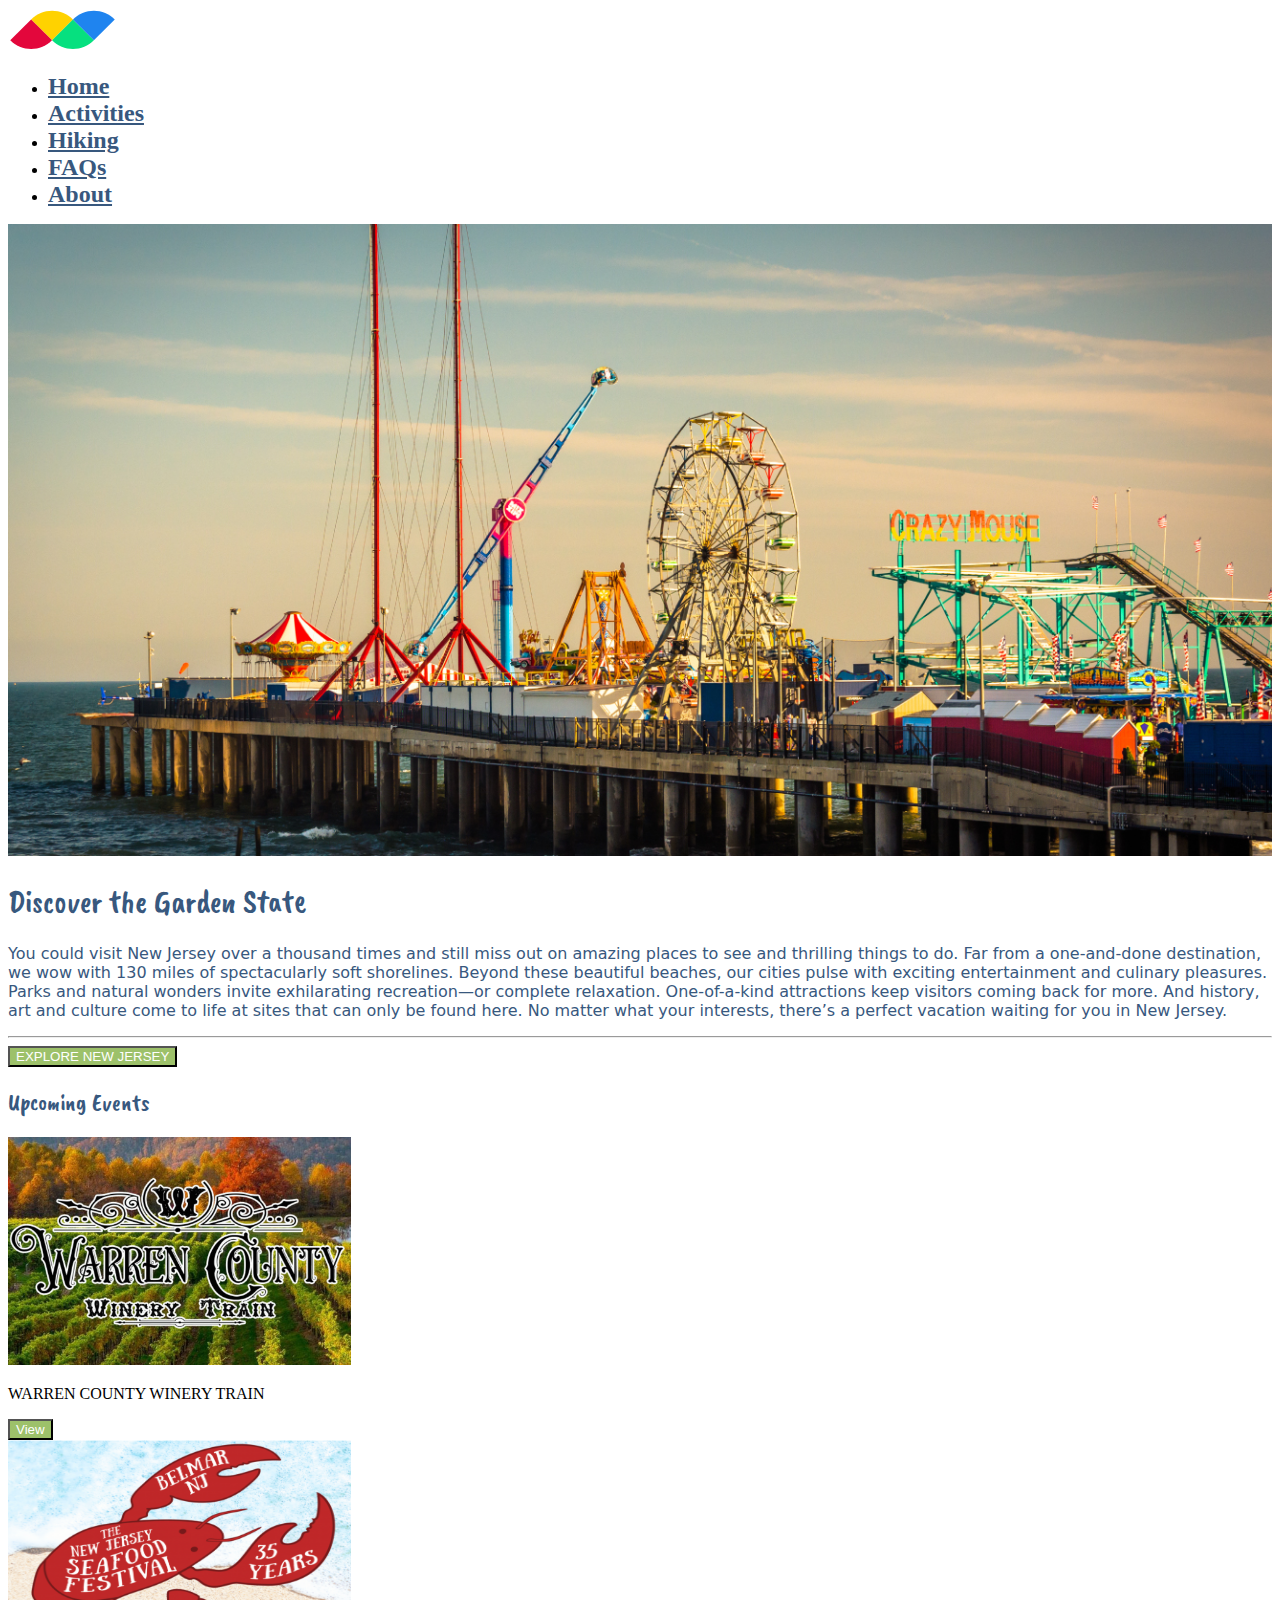
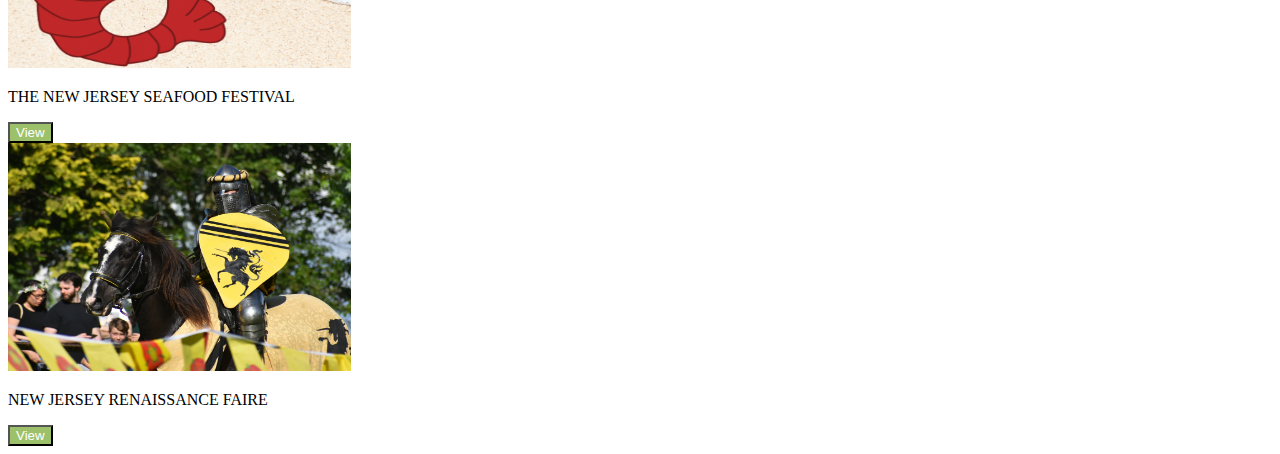
<file: index.html>
<!DOCTYPE html>
<html lang="en">
  <head>
    <title>Title</title>
    <!-- Required meta tags -->
    <meta charset="utf-8" />
    <meta name="viewport" content="width=device-width, initial-scale=1, shrink-to-fit=no" />

    <!-- Bootstrap CSS v5.2.1 -->
    <link
      href="https://cdn.jsdelivr.net/npm/bootstrap@5.3.2/dist/css/bootstrap.min.css"
      rel="stylesheet"
      integrity="sha384-T3c6CoIi6uLrA9TneNEoa7RxnatzjcDSCmG1MXxSR1GAsXEV/Dwwykc2MPK8M2HN"
      crossorigin="anonymous"
    />
    <link rel="stylesheet" href="./css/styles.css" />
    <link rel="preconnect" href="https://fonts.googleapis.com" />
    <link rel="preconnect" href="https://fonts.gstatic.com" crossorigin />
    <link href="https://fonts.googleapis.com/css2?family=Caveat+Brush&display=swap" rel="stylesheet" />
  </head>

  <body>
    <div class="container header">
      <header
        class="d-flex flex-wrap align-items-center justify-content-center justify-content-md-between py-3 mb-4 border-bottom header-text"
      >
        <div class="col-md-3 mb-2 mb-md-0">
          <a href="/" class="d-inline-flex link-body-emphasis text-decoration-none">
            <img src="./images/logo.svg" alt="" />
          </a>
        </div>

        <ul class="nav col-12 col-md-auto mb-2 justify-content-center mb-md-0">
          <li><a href="./index.html" class="nav-link px-2 link">Home</a></li>
          <li><a href="./activities.html" class="nav-link px-2">Activities</a></li>
          <li><a href="#" class="nav-link px-2">Hiking</a></li>
          <li><a href="#" class="nav-link px-2">FAQs</a></li>
          <li><a href="#" class="nav-link px-2">About</a></li>
        </ul>

        <div class="col-md-3 text-end"></div>
      </header>
    </div>
    <div class="container">
      <main>
        <div class="container">
          <img src="./images/home-page-img.jpeg" alt="" width="100%" />
        </div>
        <div class="container mt-5 justify-content-center text-blue text-center">
          <div><h1 class="caveat-brush-regular">Discover the Garden State</h1></div>
          <div class="text-font">
            <p>
              You could visit New Jersey over a thousand times and still miss out on amazing places to see and thrilling
              things to do. Far from a one-and-done destination, we wow with 130 miles of spectacularly soft shorelines.
              Beyond these beautiful beaches, our cities pulse with exciting entertainment and culinary pleasures. Parks
              and natural wonders invite exhilarating recreation—or complete relaxation. One-of-a-kind attractions keep
              visitors coming back for more. And history, art and culture come to life at sites that can only be found
              here. No matter what your interests, there’s a perfect vacation waiting for you in New Jersey.
            </p>
          </div>
        </div>
        <hr />
        <div class="container mt-5 d-flex justify-content-center">
          <button
            type="button"
            class="btn btn-primary btn-bg"
            style="--bs-btn-padding-y: 0.5rem; --bs-btn-padding-x: 1rem; --bs-btn-font-size: 1rem"
          >
            EXPLORE NEW JERSEY
          </button>
        </div>
        <div class="container mt-5 justify-content-center text-center">
          <h2 class="caveat-brush-regular">Upcoming Events</h2>
        </div>
        <div class="container">
          <div class="album py-5 bg-body-tertiary">
            <div class="container">
              <div class="row row-cols-1 row-cols-sm-2 row-cols-md-3 g-3">
                <div class="col">
                  <div class="card shadow-sm">
                    <img src="./images/event1.jpeg" alt="" width="343" height="228">
                    <div class="card-body">
                      <p class="card-text text-center">
                        WARREN COUNTY WINERY TRAIN
                      </p>
                      <div class="d-flex justify-content-between align-items-center">
                        <div class="btn-group">
                          <button type="button" class="btn btn-md btn-outline-secondary btn-bg">View</button>
                        </div>
                      </div>
                    </div>
                  </div>
                </div>
                <div class="col">
                    <div class="card shadow-sm">
                      <img src="./images/event2.jpeg" alt="" width="343" height="228">
                      <div class="card-body">
                        <p class="card-text text-center">
                            THE NEW JERSEY SEAFOOD FESTIVAL
                        </p>
                        <div class="d-flex justify-content-between align-items-center">
                          <div class="btn-group">
                            <button type="button" class="btn btn-md btn-outline-secondary btn-bg">View</button>
                          </div>
                        </div>
                      </div>
                    </div>
                  </div>
                  <div class="col">
                    <div class="card shadow-sm">
                      <img src="./images/event3.jpeg" alt="" width="343" height="228">
                      <div class="card-body">
                        <p class="card-text text-center">
                            NEW JERSEY RENAISSANCE FAIRE
                        </p>
                        <div class="d-flex justify-content-between align-items-center">
                          <div class="btn-group">
                            <button type="button" class="btn btn-md btn-outline-secondary btn-bg">View</button>
                          </div>
                        </div>
                      </div>
                    </div>
                  </div>
              </div>
            </div>
          </div>
        </div>
      </main>
    </div>
    <footer></footer>
    <script
      src="https://cdn.jsdelivr.net/npm/@popperjs/core@2.11.8/dist/umd/popper.min.js"
      integrity="sha384-I7E8VVD/ismYTF4hNIPjVp/Zjvgyol6VFvRkX/vR+Vc4jQkC+hVqc2pM8ODewa9r"
      crossorigin="anonymous"
    ></script>

    <script
      src="https://cdn.jsdelivr.net/npm/bootstrap@5.3.2/dist/js/bootstrap.min.js"
      integrity="sha384-BBtl+eGJRgqQAUMxJ7pMwbEyER4l1g+O15P+16Ep7Q9Q+zqX6gSbd85u4mG4QzX+"
      crossorigin="anonymous"
    ></script>
  </body>
</html>
</file>
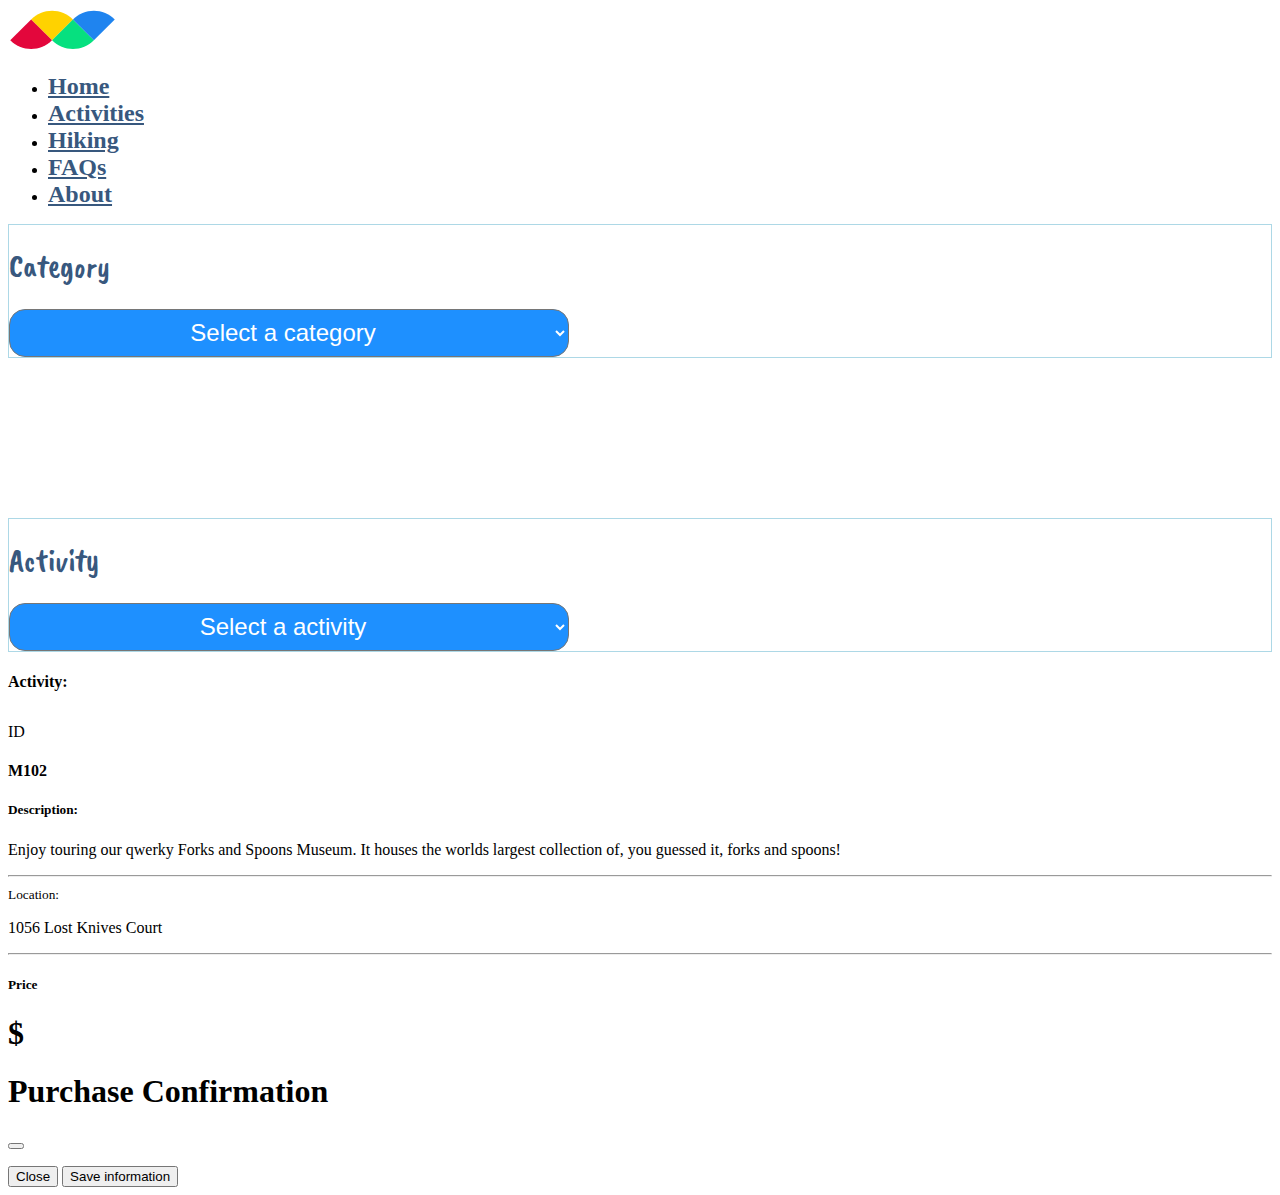
<file: activities.html>
<!DOCTYPE html>
<html lang="en">
  <head>
    <title>Title</title>
    <!-- Required meta tags -->
    <meta charset="utf-8" />
    <meta name="viewport" content="width=device-width, initial-scale=1, shrink-to-fit=no" />

    <!-- Bootstrap CSS v5.2.1 -->
    <link
      href="https://cdn.jsdelivr.net/npm/bootstrap@5.3.2/dist/css/bootstrap.min.css"
      rel="stylesheet"
      integrity="sha384-T3c6CoIi6uLrA9TneNEoa7RxnatzjcDSCmG1MXxSR1GAsXEV/Dwwykc2MPK8M2HN"
      crossorigin="anonymous"
    />
    <link rel="stylesheet" href="./css/styles.css" />
    <link rel="preconnect" href="https://fonts.googleapis.com" />
    <link rel="preconnect" href="https://fonts.gstatic.com" crossorigin />
    <link href="https://fonts.googleapis.com/css2?family=Caveat+Brush&display=swap" rel="stylesheet" />
  </head>

  <body>
    <div class="container header">
      <header
        class="d-flex flex-wrap align-items-center justify-content-center justify-content-md-between py-3 mb-4 border-bottom header-text"
      >
        <div class="col-md-3 mb-2 mb-md-0">
          <a href="/" class="d-inline-flex link-body-emphasis text-decoration-none">
            <img src="./images/logo.svg" alt="" />
          </a>
        </div>

        <ul class="nav col-12 col-md-auto mb-2 justify-content-center mb-md-0">
          <li><a href="./index.html" class="nav-link px-2 link">Home</a></li>
          <li><a href="./activities.html" class="nav-link px-2">Activities</a></li>
          <li><a href="#" class="nav-link px-2">Hiking</a></li>
          <li><a href="#" class="nav-link px-2">FAQs</a></li>
          <li><a href="#" class="nav-link px-2">About</a></li>
        </ul>

        <div class="col-md-3 text-end"></div>
      </header>
    </div>
    <div class="container">
      <main>
        <div class="container category p-5">
          <div class="container mt-5 d-flex justify-content-center">
            <div><h1 class="caveat-brush-regular">Category</h1></div>
          </div>
          <div class="container mt-5 d-flex justify-content-center">
            <select id="categoryList" class="custom-list">
              <option value="">Select a category</option>
            </select>
          </div>
        </div><!-- 
        <div class="container mt-5">
          <h4>Category:</h4>
          <p id="seledtedCategory"></p>
        </div> -->
        <div class="container activities p-5">
          <div class="container mt-5 d-flex justify-content-center">
            <div><h1 class="caveat-brush-regular">Activity</h1></div>
          </div>
          <div class="container mt-5 d-flex justify-content-center">
            <select id="activityList" class="custom-list">
              <option value="">Select a activity</option>
            </select>
          </div>
        </div>
        <div class="container mt-5">
          <div>
            <h4>Activity:</h4>
            <p id="seledtedActivity"></p>
          </div>
          <div class="container mt-5">
            <div class="row row-cols-1 row-cols-md-3 mb-3 justify-content-center">
              <div class="col text-center">
                <div class="card mb-4 rounded-3 shadow-sm">
                  <div class="card-header py-3">
                    <span
                      >ID
                      <h4 id="activityId" class="my-0 fw-normal">M102</h4></span
                    >
                  </div>
                  <div class="card-body">
                    <h5>Description:</h5>
                    <p id="descriptionParagraph">
                      Enjoy touring our qwerky Forks and Spoons Museum. It houses the worlds largest collection of, you
                      guessed it, forks and spoons!
                    </p>
                    <hr />
                    <small>Location:</small>
                    <p id="locationParagraph">1056 Lost Knives Court</p>
                    <hr />
                    <h5>Price</h5>
                    <div class="d-flex justify-content-center">
                      <h1 id="hideSign">$</h1>
                      <h1 id="priceInfo"></h1>
                    </div>
                    <button id="buyTicketBtn" type="button" class="btn btn-primary btn-sm">Buy Ticket</button>
                  </div>
                </div>
              </div>
              <div class="col mx-5 payment-border">
                <form id="paymentForm">
                  <div class="mb-3">
                    <label for="numberOfTicket" class="form-label"> Number Of Ticket</label>
                    <input id="numberOfTicket" type="number" class="form-control"  min="1" />
                  </div>
                  <div class="mb-3">
                    <label for="creditCardNumber" class="form-label">Credit Card Number</label>
                    <input type="text" class="form-control" id="creditCardNumber" />
                  </div>
                  <div class="mb-3">
                    <label for="email" class="form-label">Email address</label>
                    <input type="email" class="form-control" id="email" aria-describedby="emailHelp" />
                  </div>
                  <div>
                    <h3 >total</h3>
                    <p id="totalDetails"></p>
                  </div>
                  <div class="mt-5 d-flex justify-content-center">
                    <button id="purchaseButton" type="button" class="btn btn-success mx-2" data-bs-toggle="modal" data-bs-target="#exampleModal">Purchase</button>
                    <button id="resetButton" type="button" class="btn btn-info">Reset</button>
                  </div>
                </form>
              </div>
            </div>
          </div>
        </div>
      </main>
      
      <!-- Modal -->
      <div class="modal fade" id="exampleModal" tabindex="-1" aria-labelledby="exampleModalLabel" aria-hidden="true">
        <div class="modal-dialog">
          <div class="modal-content">
            <div class="modal-header">
              <h1 class="modal-title fs-5" id="exampleModalLabel">Purchase Confirmation</h1>
              <button type="button" class="btn-close" data-bs-dismiss="modal" aria-label="Close"></button>
            </div>
            <div class="modal-body">
              <p id="purchaseConfirmation"></p>
            </div>
            <div class="modal-footer">
              <button type="button" class="btn btn-secondary" data-bs-dismiss="modal">Close</button>
              <button type="button" class="btn btn-primary">Save information</button>
            </div>
          </div>
        </div>
      </div>
    </div>

    <footer></footer>
    <script src="/scripts/activities.js"></script>
    <script
      src="https://cdn.jsdelivr.net/npm/@popperjs/core@2.11.8/dist/umd/popper.min.js"
      integrity="sha384-I7E8VVD/ismYTF4hNIPjVp/Zjvgyol6VFvRkX/vR+Vc4jQkC+hVqc2pM8ODewa9r"
      crossorigin="anonymous"
    ></script>

    <script
      src="https://cdn.jsdelivr.net/npm/bootstrap@5.3.2/dist/js/bootstrap.min.js"
      integrity="sha384-BBtl+eGJRgqQAUMxJ7pMwbEyER4l1g+O15P+16Ep7Q9Q+zqX6gSbd85u4mG4QzX+"
      crossorigin="anonymous"
    ></script>
  </body>
</html>
</file>
<file: css/styles.css>
.header-text a {
  color: #38587e !important;
  font-size: 1.5rem;
  font-weight: 700;
}

.caveat-brush-regular {
  color: #38587e;
  font-family: "Caveat Brush", cursive;
  font-weight: 400;
  font-style: normal;
}

.text-font {
    color: #38587e;
    font-family: system-ui, -apple-system, BlinkMacSystemFont, 'Segoe UI', Roboto, Oxygen, Ubuntu, Cantarell, 'Open Sans', 'Helvetica Neue', sans-serif;
    font-weight: 400;
}



.btn-bg {
    background-color: #9dc16a;
    color: white;
}



.btn-bg:hover {
    background-color: #0088ce;
}

.custom-list {
    font-family: Arial;
    text-align: center;
    color: white;
    background-color: DodgerBlue;
    font-size: 1.5rem;
    width: 35rem;
    height: 3rem;
    border-radius: 1rem;

}

.category {
  border: 1px solid lightblue;
}

.activities {
  margin-top: 10rem;
  border: 1px solid lightblue;
}

#seledtedCategory, #seledtedActivity {
  font-size: 2rem;
  color: rgb(195, 43, 195);
  font-family: "Caveat Brush", cursive;
}

#paymentForm {
  border: 1px solid rgb(246, 63, 170);
  padding: 2rem;
  display: none;
}
#submitButton {
  background-color:#9dc16a;
}
#resetButton {
  background-color: rgb(236, 108, 202);
  color: white;
}

#buyTicketBtn {
  background-color: dodgerblue;
  display: none;
}
</file>
